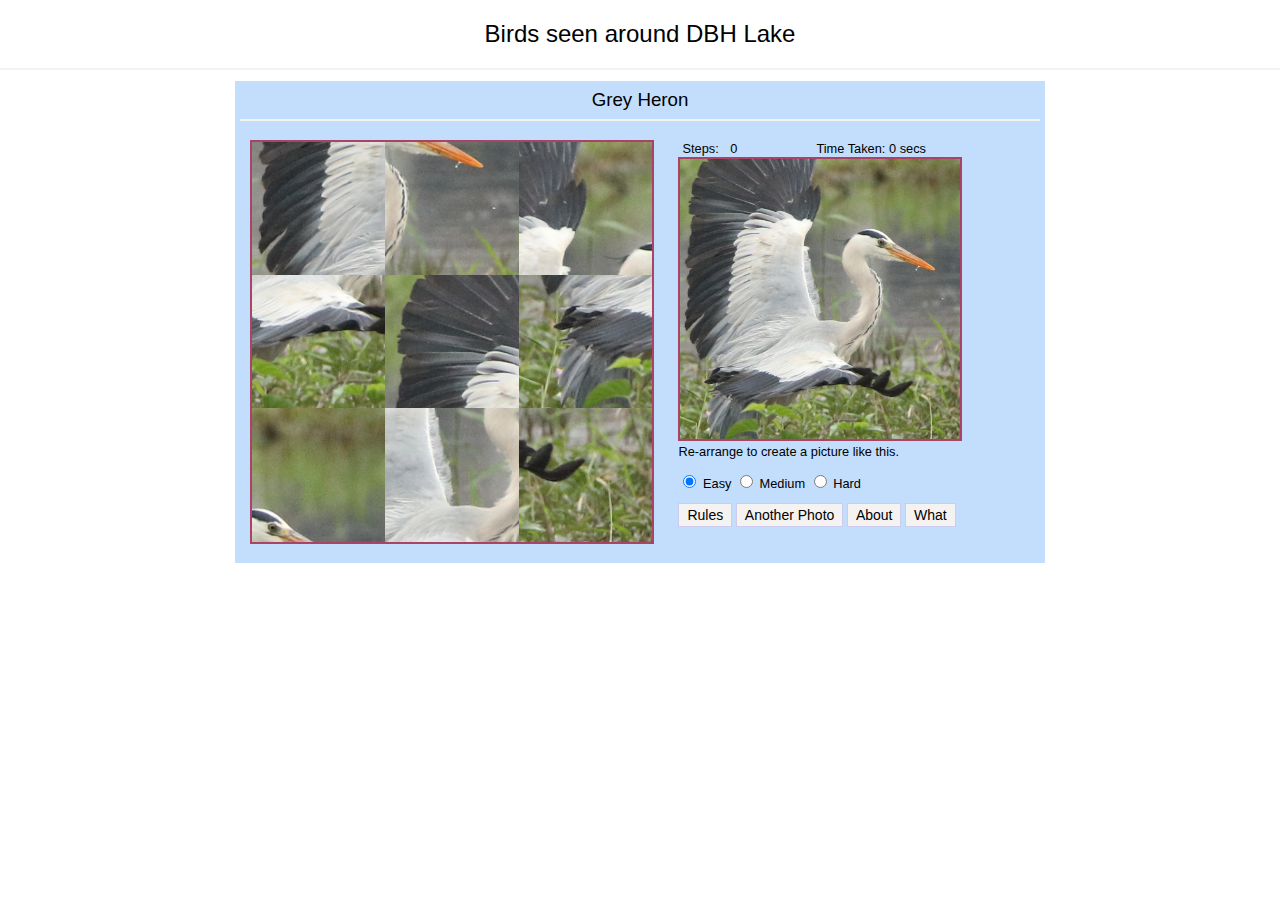
<file: index.html>
﻿<!DOCTYPE html>
<html xmlns="http://www.w3.org/1999/xhtml">

<head>
    <title>Birds seen around DBH Lake</title>
    <link href="css/style.css" rel="stylesheet" />
    <link href="css/image-puzzle.css" rel="stylesheet" />
    <script src="js/image-puzzle.js"></script>
</head>

<body>
    <div id="collage">
        <h2>Birds seen around DBH Lake</h2>
        <hr />
        <div id="playPanel" style="padding:5px;display:none;">
            <h3 id="imgTitle"></h3>
            <hr />
            <div style="display:inline-block; margin:auto; width:95%; vertical-align:top;">
                <ul id="sortable" class="sortable"></ul>
                <div id="actualImageBox">
                    <div id="stepBox">
                        <div>Steps:</div>
                        <div id="stepCount" class="stepCount">0</div>
                    </div>
                    <div id="timeBox">
                        Time Taken: <span id="timerPanel"></span> secs
                    </div>
                    <img id="actualImage" />
                    <div>Re-arrange to create a picture like this.</div>
                    <p id="levelPanel">
                        <input type="radio" name="level" id="easy" checked="checked" value="3" onchange="imagePuzzle.startGame(images, this.value);"
                        /> <label for="easy">Easy</label>
                        <input type="radio" name="level" id="medium" value="4" onchange="imagePuzzle.startGame(images, this.value);" />                        <label for="medium">Medium</label>
                        <input type="radio" name="level" id="hard" value="5" onchange="imagePuzzle.startGame(images, this.value);" />                        <label for="hard">Hard</label>
                    </p>
                    <div>
                        <button id="btnRule" type="button" class="btn" onclick="rules();">Rules</button>
                        <button id="newPhoto" type="button" class="btn" onclick="restart();">Another Photo</button>
                        <button id="btnReplay" type="button" class="btn" onclick="about();">About</button>
                        <button id="btnX" type="button" class="btn" onclick="location.href = 'index1.html';">What</button>
                    </div>
                </div>
            </div>
        </div>
        <div id="gameOver" style="display:none;">
            <div style="background-color: #fc9e9e; padding: 5px 10px 20px 10px; text-align: center; ">
                <h2 style="text-align:center">Game Over!!</h2>
                Congratulations!! <br /> You have completed this picture.
                <br /> Steps: <span id="stepCount" class="stepCount">0</span> steps.
                <br /> Time Taken: <span class="timeCount">0</span> seconds<br />
                <div>
                    <button type="button" onclick="window.location.reload(true);">Play Again</button>
                </div>
            </div>
        </div>

        <script>
            var images = [
                { src: 'images/coppersmith.jpg', title: 'Coppersmith Barbet' },
                { src: 'images/egret.jpg', title: 'Egret' },
                { src: 'images/greyheron.jpg', title: 'Grey Heron'},
                { src: 'images/parakeet.jpg', title: 'Parakeets'},
                { src: 'images/purplesunbird.jpg', title: 'Purple Sunbird'},
                { src: 'images/whitecheek.jpg', title: 'White Cheeked Barbet'},
                { src: 'images/whiteeye.jpg', title: 'Oriental White Eye'},
                { src: 'images/purpleheron.jpg', title: 'Purple Heron'}
               
                
            ];

            window.onload = function () {
                var gridSize = document.querySelector('#levelPanel input[type="radio"]:checked').getAttribute('value');
                imagePuzzle.startGame(images, gridSize);
            };
            function restart() {
                var gridSize = document.querySelector('#levelPanel input[type="radio"]:checked').getAttribute('value');
                imagePuzzle.startGame(images, gridSize);
            }
            function rules() {
                alert('Re arrange the image parts in a way that it correctly forms the picture. \nThe no. of steps taken will be counted.');
            }
            function about() {
                alert('Contact: vladha@gmail.com');
            }
        </script>
    </div>
</body>
</html>
</file>
<file: css/style.css>
﻿body {
    font-family: 'Segoe UI', Calibri, Arial;
    margin:0;
}
h2{
    font-weight:normal;
    text-align:center;
}
h3{
    font-weight:normal;
    margin:3px 0px;
    text-align:center;
}
</file>
<file: css/image-puzzle.css>
﻿#collage hr{
    border:none;
    border-top:2px solid #f5f2f2;
    height:1px;
}

#collage #playPanel {
    background-color:#c2defc;
    padding:10px 0px;
    margin: 10px auto;
    max-width:800px;
    width:95%;
}

#collage #actualImageBox {
    display: inline-block;
    font-size:0.8em;
    margin: 10px 10px;
    vertical-align: top;
    width:280px;
}

#collage #stepBox, #collage #timeBox {
    display:inline-block;
    width:48%;
}

#collage #stepBox div {
    background-color:#c2defc;
    display:inline-block;
    padding:1px 4px;
    margin: 0px auto;
    max-width:800px;
}

#collage img#actualImage{
    border:2px solid #a46;
    height:280px;
    width:280px;
}

#collage #sortable {
    border:2px solid #a46;
    list-style-type: none;
    display: inline-block;
    margin: 10px;
    padding: 0;
    width: 400px;
}

    #collage #sortable li {
        background-size: 400% 400%;
        border: none;
        cursor: pointer;
        margin: 0;
        padding: 0;
        float: left;
        width: 100px;
        height: 100px;
    }

#collage button  {
    background-color:#f5f2f2;
    border:1px solid #cce;
    display: inline;
    font-size: 14px;
    height: auto;
    width: auto;
    padding: 3px 8px;
}
</file>
